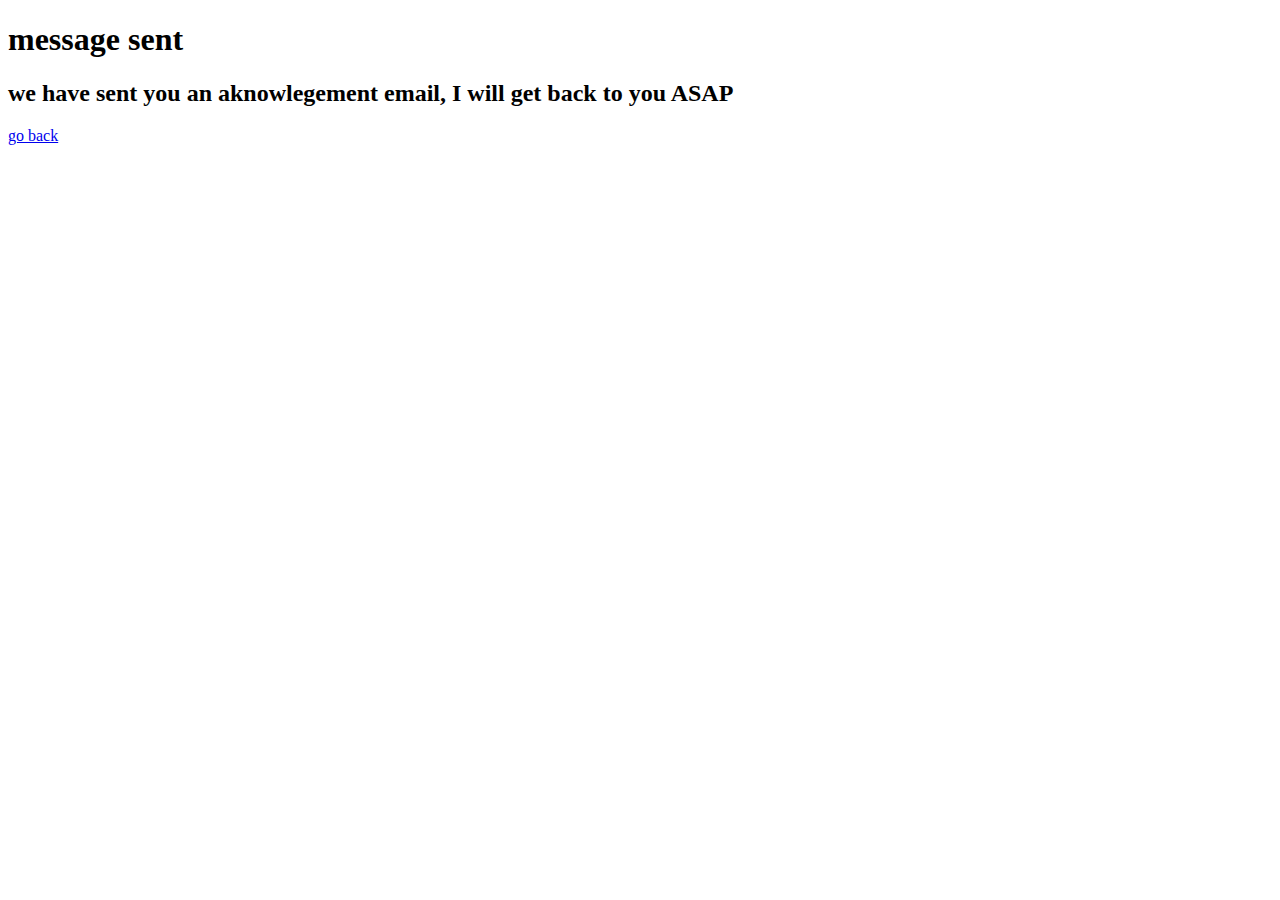
<file: templates/submit.html>
<!DOCTYPE html>
<html lang="en">
<head>
    <meta charset="UTF-8">
    <meta name="viewport" content="width=device-width, initial-scale=1.0">
    <title>message sent</title>
</head>
<body>
    <h1>message sent</h1>

    <h2>we have sent you an aknowlegement email, I will get back to you ASAP</h2>
    <a href="/">go back</a>
    
    
</body>
</html>
</file>
